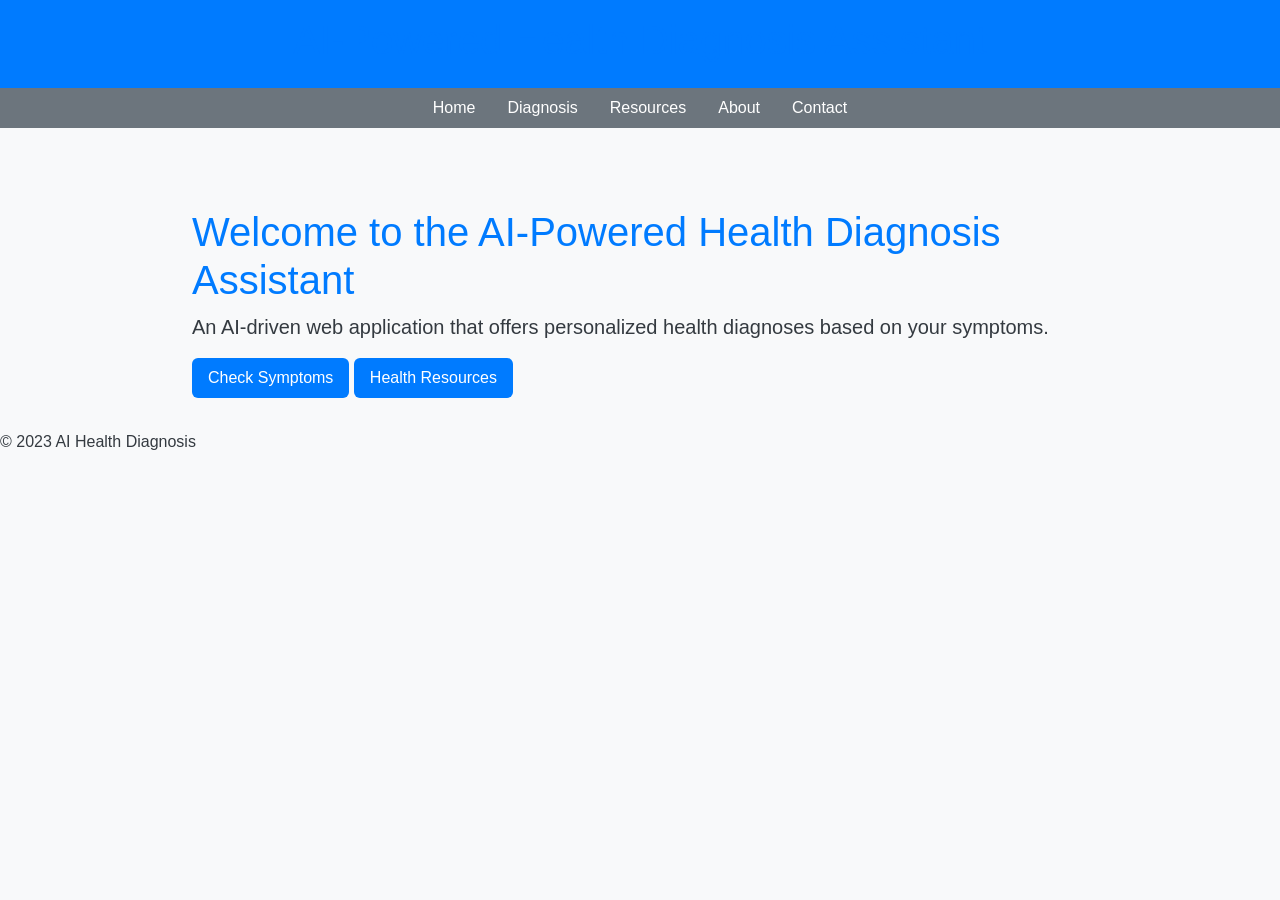
<file: templates/index.html>
<!DOCTYPE html>
<html lang="en">
<head>
    <meta charset="UTF-8">
    <meta name="viewport" content="width=device-width, initial-scale=1.0">
    <link href="https://cdn.jsdelivr.net/npm/bootstrap@5.3.0/dist/css/bootstrap.min.css" rel="stylesheet">
    <link rel="stylesheet" href="/static/css/style.css">
    <title>AI-Powered Health Diagnosis Assistant</title>
</head>
<body>
    <header>
        <h1>AI-Powered Health Diagnosis Assistant</h1>
    </header>
    <nav>
        <a href="/" class="active">Home</a>
        <a href="/diagnosis">Diagnosis</a>
        <a href="/resources">Resources</a>
        <a href="/about">About</a>
        <a href="/contact">Contact</a>
    </nav>
    <main class="container">
        <h1 class="mt-5">Welcome to the AI-Powered Health Diagnosis Assistant</h1>
        <p class="lead">An AI-driven web application that offers personalized health diagnoses based on your symptoms.</p>
        <a href="/diagnosis" class="btn btn-primary">Check Symptoms</a>
        <a href="/resources" class="btn btn-secondary">Health Resources</a>
    </main>
    <footer>
        <p>&copy; 2023 AI Health Diagnosis</p>
    </footer>
    <script src="/static/js/main.js"></script>
</body>
</html>
</file>
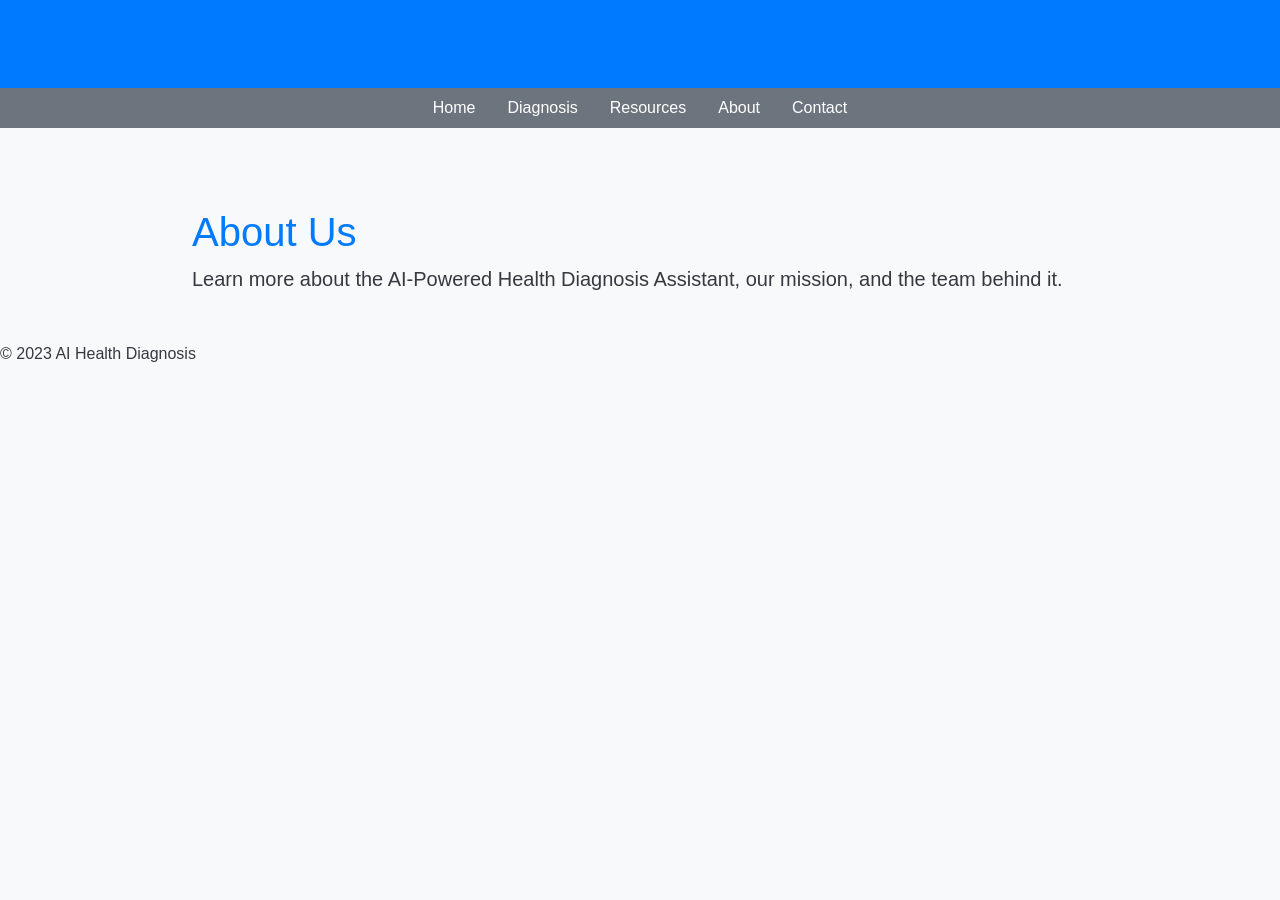
<file: templates/about.html>
<!DOCTYPE html>
<html lang="en">
<head>
    <meta charset="UTF-8">
    <meta name="viewport" content="width=device-width, initial-scale=1.0">
    <link href="https://cdn.jsdelivr.net/npm/bootstrap@5.3.0/dist/css/bootstrap.min.css" rel="stylesheet">
    <link rel="stylesheet" href="/static/css/style.css">
    <title>About</title>
</head>
<body>
    <header>
        <h1>AI-Powered Health Diagnosis Assistant</h1>
    </header>
    <nav>
        <a href="/">Home</a>
        <a href="/diagnosis">Diagnosis</a>
        <a href="/resources">Resources</a>
        <a href="/about" class="active">About</a>
        <a href="/contact">Contact</a>
    </nav>
    <main class="container">
        <h1 class="mt-5">About Us</h1>
        <p class="lead">Learn more about the AI-Powered Health Diagnosis Assistant, our mission, and the team behind it.</p>
    </main>
    <footer>
        <p>&copy; 2023 AI Health Diagnosis</p>
    </footer>
    <script src="/static/js/main.js"></script>
</body>
</html>
</file>
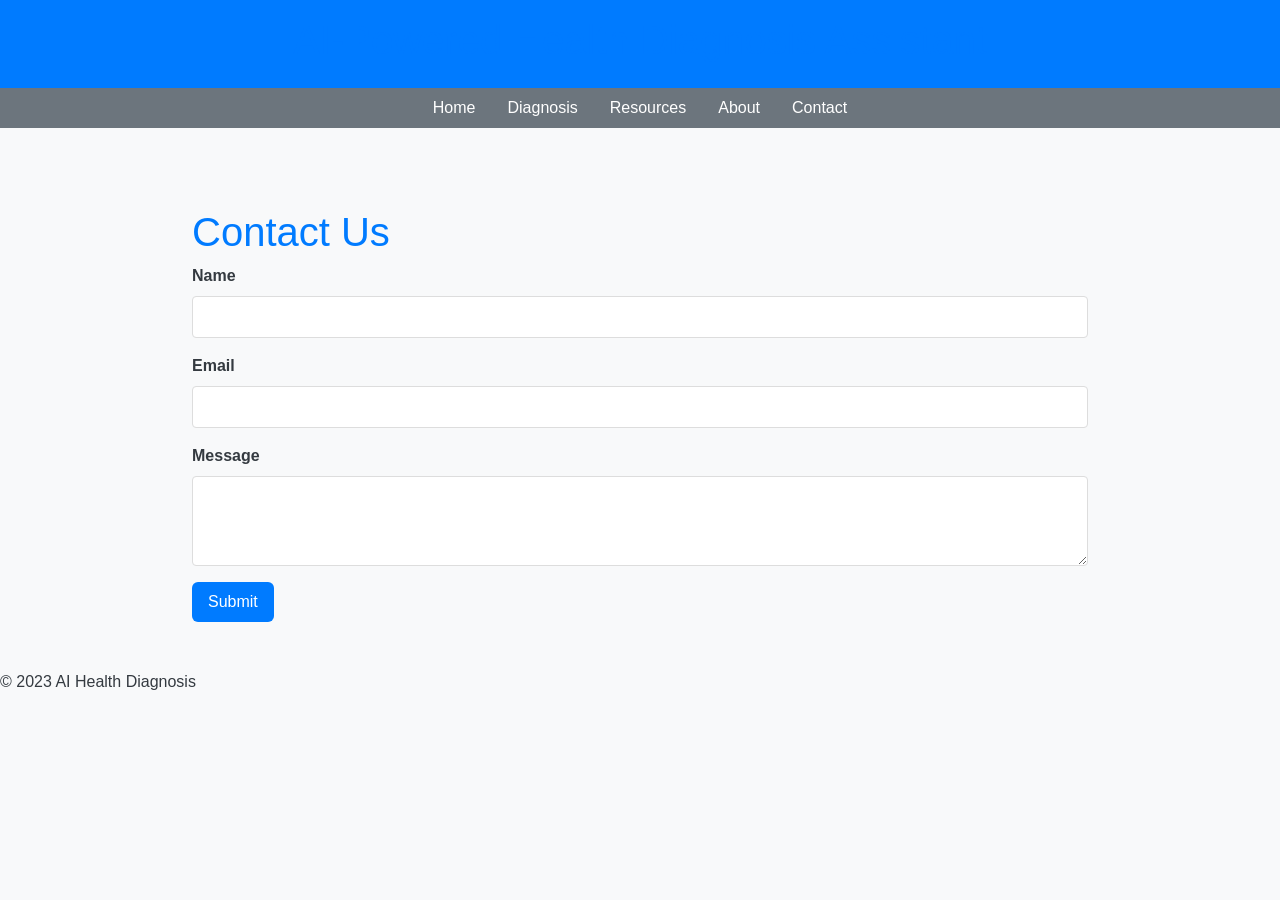
<file: templates/contact.html>
<!DOCTYPE html>
<html lang="en">
<head>
    <meta charset="UTF-8">
    <meta name="viewport" content="width=device-width, initial-scale=1.0">
    <link href="https://cdn.jsdelivr.net/npm/bootstrap@5.3.0/dist/css/bootstrap.min.css" rel="stylesheet">
    <link rel="stylesheet" href="/static/css/style.css">
    <title>Contact Us</title>
</head>
<body>
    <header>
        <h1>AI-Powered Health Diagnosis Assistant</h1>
    </header>
    <nav>
        <a href="/">Home</a>
        <a href="/diagnosis">Diagnosis</a>
        <a href="/resources">Resources</a>
        <a href="/about">About</a>
        <a href="/contact" class="active">Contact</a>
    </nav>
    <main class="container">
        <h1 class="mt-5">Contact Us</h1>
        <form id="contact-form">
            <div class="mb-3">
                <label for="name" class="form-label">Name</label>
                <input type="text" class="form-control" id="name" required>
            </div>
            <div class="mb-3">
                <label for="email" class="form-label">Email</label>
                <input type="email" class="form-control" id="email" required>
            </div>
            <div class="mb-3">
                <label for="message" class="form-label">Message</label>
                <textarea class="form-control" id="message" rows="3" required></textarea>
            </div>
            <button type="submit" class="btn btn-primary">Submit</button>
        </form>
        <div id="response-message" class="mt-3"></div>
    </main>
    <footer>
        <p>&copy; 2023 AI Health Diagnosis</p>
    </footer>
    <script src="/static/js/main.js"></script>
</body>
</html>
</file>
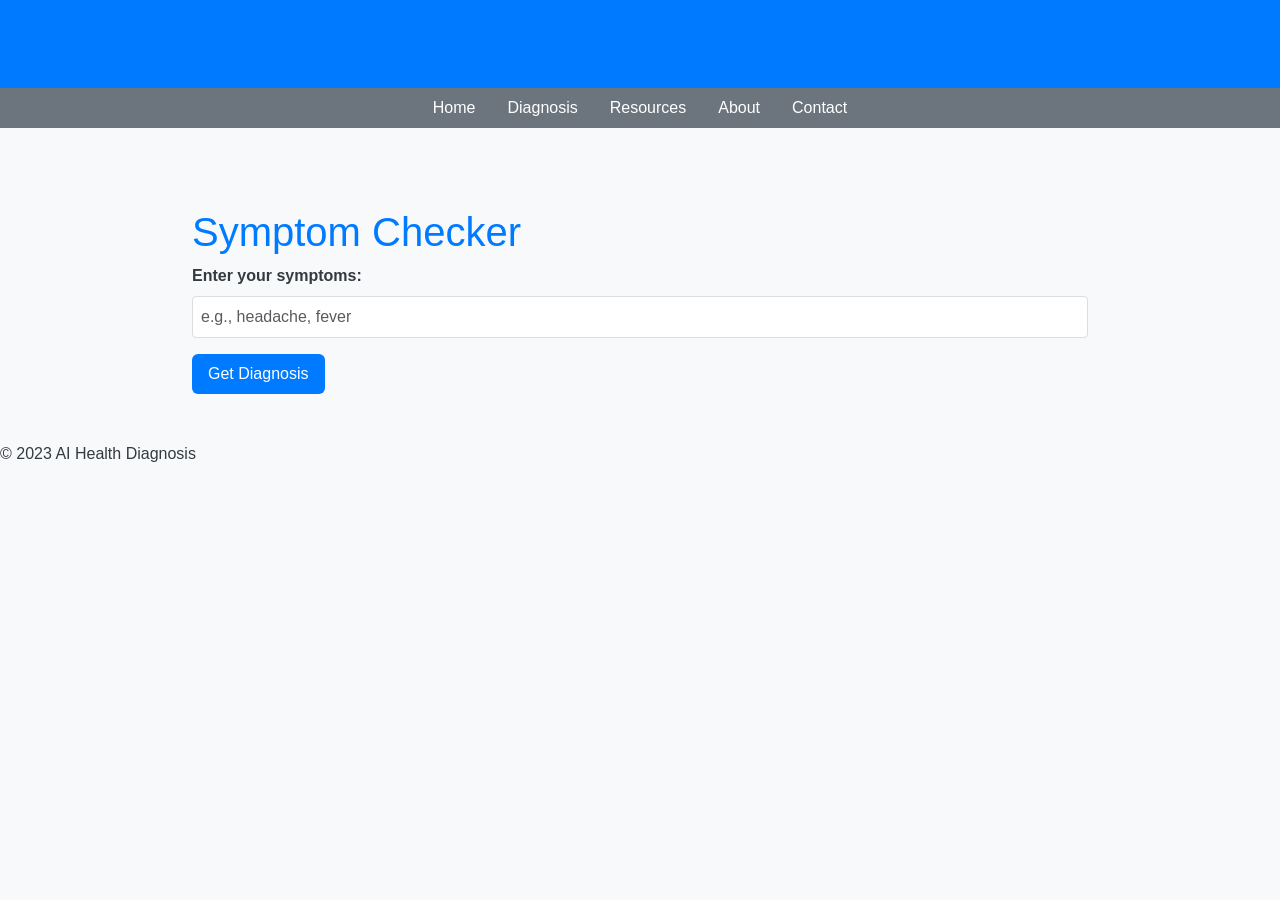
<file: templates/diagnosis.html>
<!DOCTYPE html>
<html lang="en">
<head>
    <meta charset="UTF-8">
    <meta name="viewport" content="width=device-width, initial-scale=1.0">
    <link href="https://cdn.jsdelivr.net/npm/bootstrap@5.3.0/dist/css/bootstrap.min.css" rel="stylesheet">
    <link rel="stylesheet" href="/static/css/style.css">
    <title>Symptom Checker</title>
</head>
<body>
    <header>
        <h1>AI-Powered Health Diagnosis Assistant</h1>
    </header>
    <nav>
        <a href="/">Home</a>
        <a href="/diagnosis" class="active">Diagnosis</a>
        <a href="/resources">Resources</a>
        <a href="/about">About</a>
        <a href="/contact">Contact</a>
    </nav>
    <main class="container">
        <h1 class="mt-5">Symptom Checker</h1>
        <form id="symptom-form">
            <div class="mb-3">
                <label for="symptoms" class="form-label">Enter your symptoms:</label>
                <input type="text" class="form-control" id="symptoms" placeholder="e.g., headache, fever">
            </div>
            <button type="submit" class="btn btn-primary">Get Diagnosis</button>
        </form>
        <div id="recommendation" class="mt-3"></div>
    </main>
    <footer>
        <p>&copy; 2023 AI Health Diagnosis</p>
    </footer>
    <script src="/static/js/main.js"></script>
</body>
</html>
</file>
<file: static/css/style.css>
:root {
  --primary-color: #007bff;
  --secondary-color: #6c757d;
  --background-color: #f8f9fa;
  --text-color: #343a40;
  --font-family: 'Segoe UI', Tahoma, Geneva, Verdana, sans-serif;
}

body {
  font-family: var(--font-family);
  color: var(--text-color);
  background-color: var(--background-color);
  margin: 0;
  padding: 0;
}

header {
  background-color: var(--primary-color);
  color: white;
  padding: 1rem;
  text-align: center;
}

nav {
  display: flex;
  justify-content: center;
  background-color: var(--secondary-color);
  padding: 0.5rem 0;
}

nav a {
  color: white;
  margin: 0 1rem;
  text-decoration: none;
  transition: color 0.3s ease;
}

nav a:hover {
  color: var(--primary-color);
}

.container {
  max-width: 960px;
  margin: 0 auto;
  padding: 2rem;
}

h1, h5 {
  color: var(--primary-color);
}

.btn {
  background-color: var(--primary-color);
  color: white;
  border: none;
  padding: 0.5rem 1rem;
  cursor: pointer;
  transition: background-color 0.3s ease;
}

.btn:hover {
  background-color: darken(var(--primary-color), 10%);
}

.card {
  border: 1px solid #ddd;
  border-radius: 0.25rem;
  box-shadow: 0 2px 5px rgba(0, 0, 0, 0.1);
  margin-bottom: 1rem;
  overflow: hidden;
  transition: box-shadow 0.3s ease;
}

.card:hover {
  box-shadow: 0 4px 10px rgba(0, 0, 0, 0.15);
}

.card h5 {
  margin: 0;
  padding: 1rem;
  background-color: var(--primary-color);
  color: white;
}

.card p {
  padding: 1rem;
}

.form-control {
  width: 100%;
  padding: 0.5rem;
  margin-bottom: 1rem;
  border: 1px solid #ddd;
  border-radius: 0.25rem;
}

.form-label {
  margin-bottom: 0.5rem;
  font-weight: bold;
}

.table {
  width: 100%;
  border-collapse: collapse;
  margin-bottom: 1rem;
}

.table th, .table td {
  border: 1px solid #ddd;
  padding: 0.75rem;
}

.table th {
  background-color: var(--secondary-color);
  color: white;
}

@media (max-width: 768px) {
  nav {
    flex-direction: column;
  }

  .container {
    padding: 1rem;
  }
}
</file>
